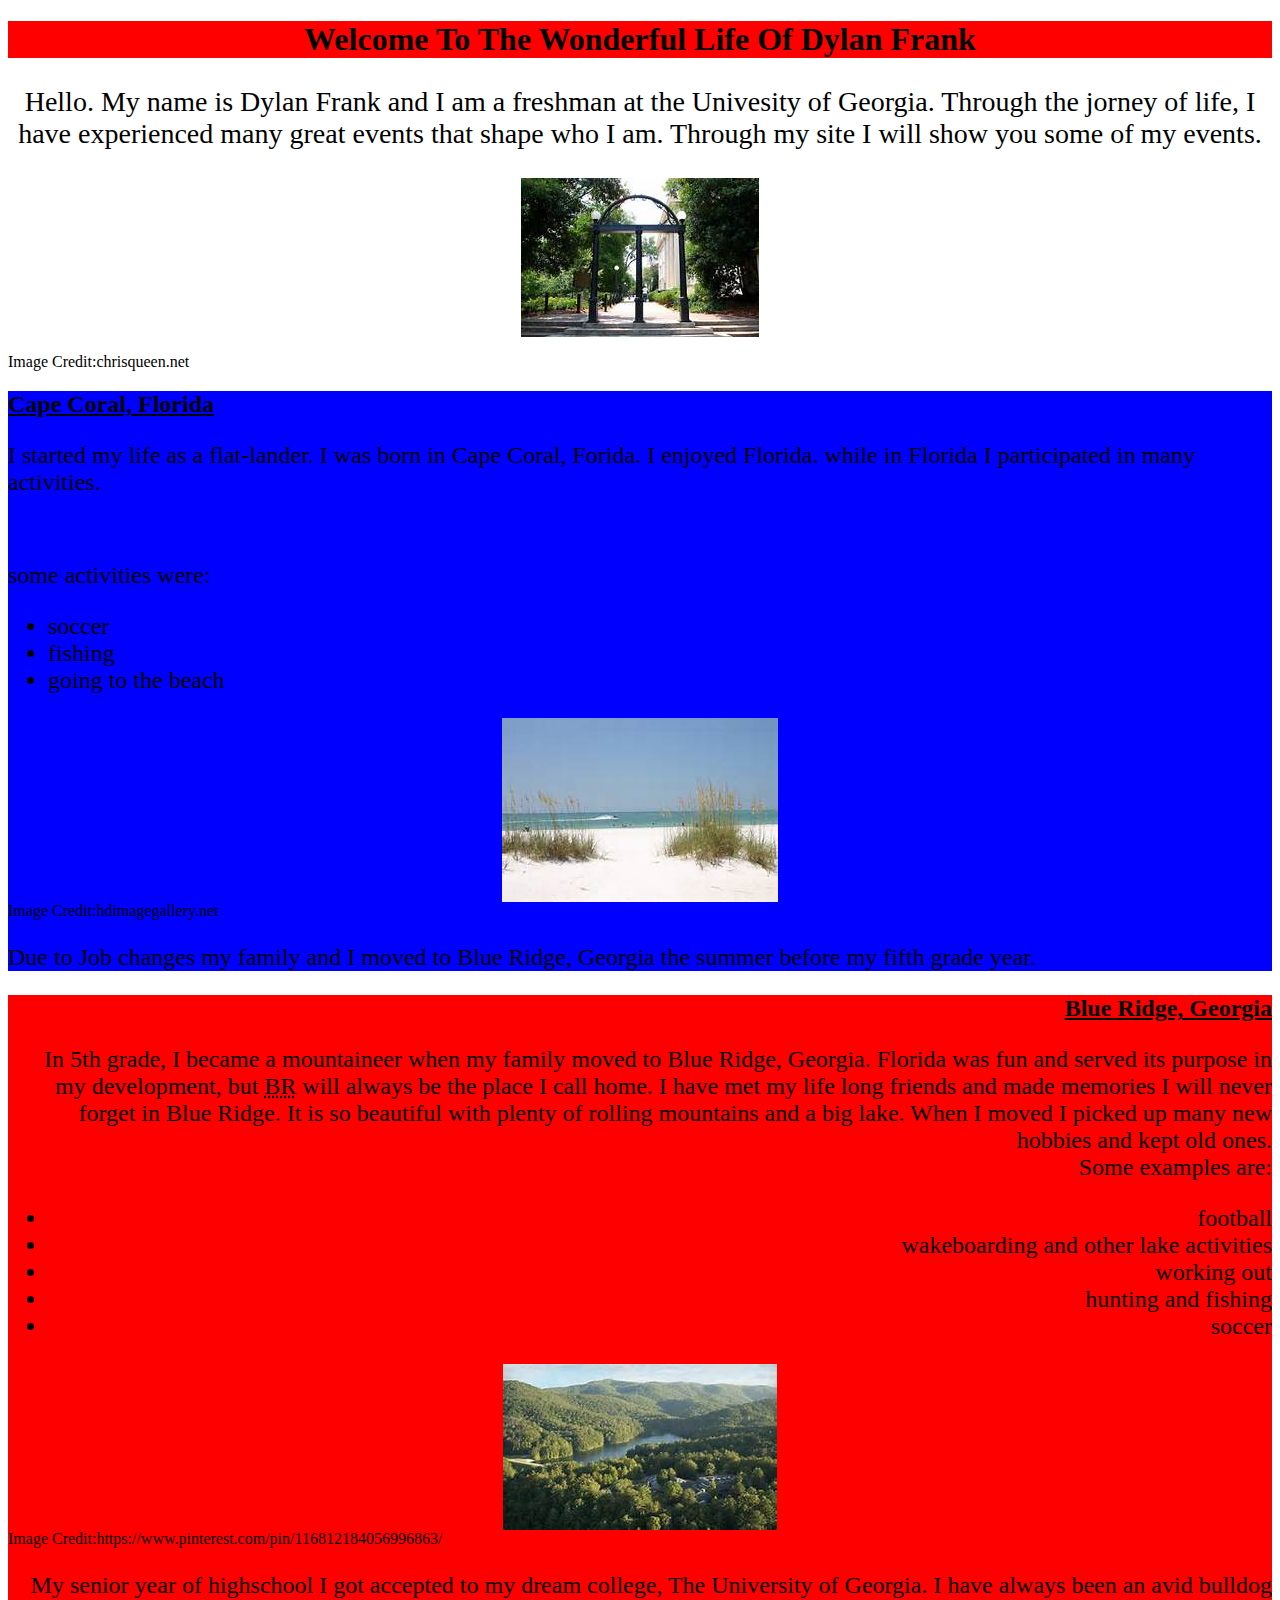
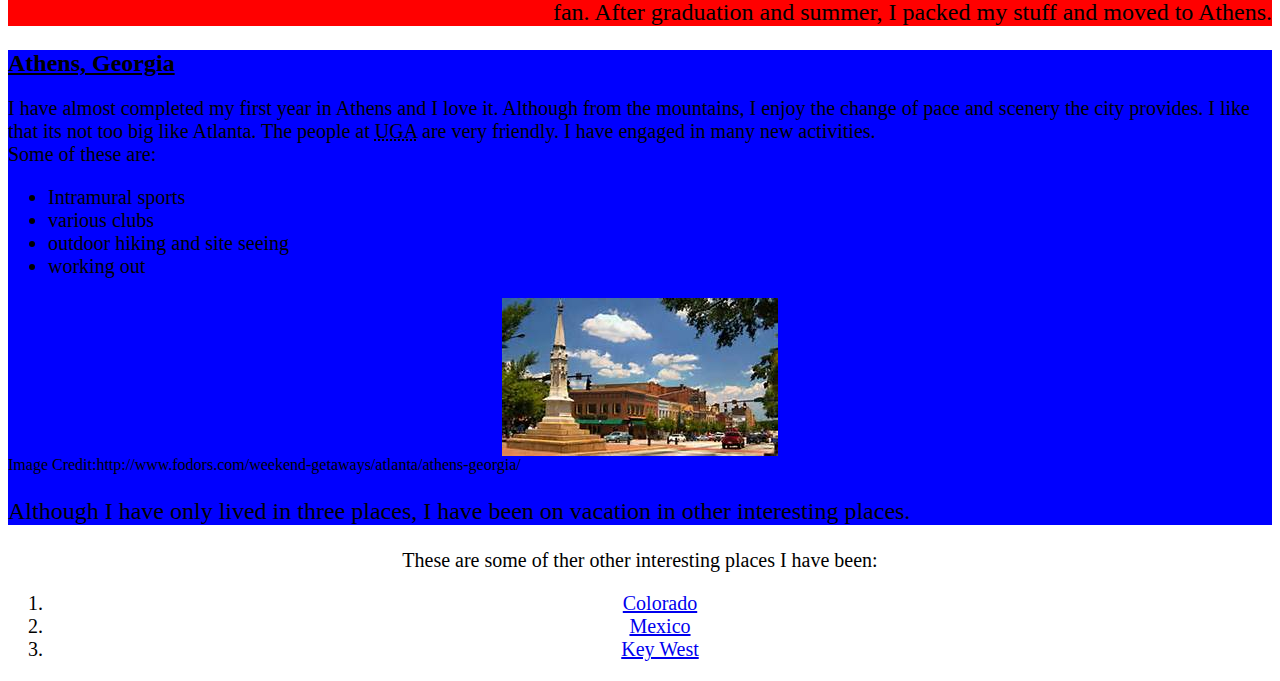
<file: index.html>
<!DOCTYPE HTML PUBLIC "-//W3C//DTD HTML 4.01//EN" "http://www.w3.org/TR/html4/strict.dtd">
<html>
	<head>
	<meta http-equiv="Content-Type" content="text/html; charset=utf-8">
	<title>My Webpage</title>
	<link REL="StyleSheet" HREF="style.css" TYPE="text/css">
	</head>
	<body>
	<h1 style="background-color:red">Welcome To The Wonderful Life Of Dylan Frank</h1>
	<p style="font-size:28px" class="center">Hello. My name is Dylan Frank and I am a freshman at the Univesity of Georgia. Through the jorney of life, I have experienced many great events that shape who I am. Through my site I will show you some of my events.
	</P>
	<p><img src="uga.jpg" alt="The Arch at the University of Georgia" class="center"></p>
	<div>Image Credit:chrisqueen.net</div>
	<div style="background-color:blue;">
	<h2 class="under">Cape Coral, Florida</h2>
	<p style="font-size:24px;">I started my life as a flat-lander. I was born in Cape Coral, Forida. I enjoyed Florida. while in Florida I participated in many activities.</P><br>
	<p style="font-size:24px;">some activities were:</p>
	<ul style="font-size:24px;">
	<li>soccer</li>
	<li>fishing</li>
	<li>going to the beach</li>
	</ul>
	<img src="capecoral.jpg" alt="The beach in Cape Coral" class="center"> Image Credit:hdimagegallery.net
	<p style="font-size:24px;">Due to Job changes my family and I moved to Blue Ridge, Georgia the summer before my fifth grade year.
	</p>
	</div>
	<div style="background-color:red;">
	<h2 style="text-align:right" class="under">Blue Ridge, Georgia</h2>
	<p style="font-size:24px;text-align:right">In 5th grade, I became a mountaineer when my family moved to Blue Ridge, Georgia. Florida was fun and served its purpose in my development, but <abbr title="Blue Ridge">BR</abbr> will always be the place I call home. I have met my life long friends and made memories I will never forget in Blue Ridge. It is so beautiful with plenty of rolling mountains and a big lake. When I moved I picked up many new hobbies and kept old ones.<br>
	Some examples are:
	<ul Style="font-size:24px;text-align:right;" class="center">
	<li>football</li>
	<li>wakeboarding and other lake activities</li>
	<li>working out</li>
	<li>hunting and fishing</li>
	<li>soccer</li>
	</ul>
	<img src="blueridge.jpg" alt="Blue Ridge Lake and mountains" class="center">Image Credit:https://www.pinterest.com/pin/116812184056996863/ 
	<p style="font-size:24px;text-align:right;">My senior year of highschool I got accepted to my dream college, The University of Georgia. I have always been an avid bulldog fan. After graduation and summer, I packed my stuff and moved to Athens.</p>
	</div>
	<div style="background-color:blue">
	<h2 class="under">Athens, Georgia</h2>
	<p style="font-size:20px;font-style:arial;">I have almost completed my first year in Athens and I love it. Although from the mountains, I enjoy the change of pace and scenery the city provides. I like that its not too big like Atlanta. The people at <acronym title="University Of Georgia">UGA</acronym> are very friendly. I have engaged in many new activities.<br>
	Some of these are:
	<ul style="font-size:20px;font-style:arial;">
	<li>Intramural sports</li>
	<li>various clubs</li>
	<li>outdoor hiking and site seeing</li>
	<li>working out</li>
	</ul>
	<img src="athens.jpg" alt="Downtown Athens" class="center"> Image Credit:http://www.fodors.com/weekend-getaways/atlanta/athens-georgia/
	<p style="font-size:24px;font-style:arial;">Although I have only lived in three places, I have been on vacation in other interesting places.</p>
	</div>
	<p style="font-size:20px;font-style:verdana;" class="center">These are some of ther other interesting places I have been:
	<ol style="font-size:20px;font-style:verdana;font-color:red;" class="center">
	<li class="center"><a href="Colorado.html">Colorado</a></li>
	<li class="center"><a href="Mexico.html">Mexico</a></li>
	<li class="center"><a href="Keywest.html">Key West</a></li>
	</ol>
	</body>
</html>
</file>
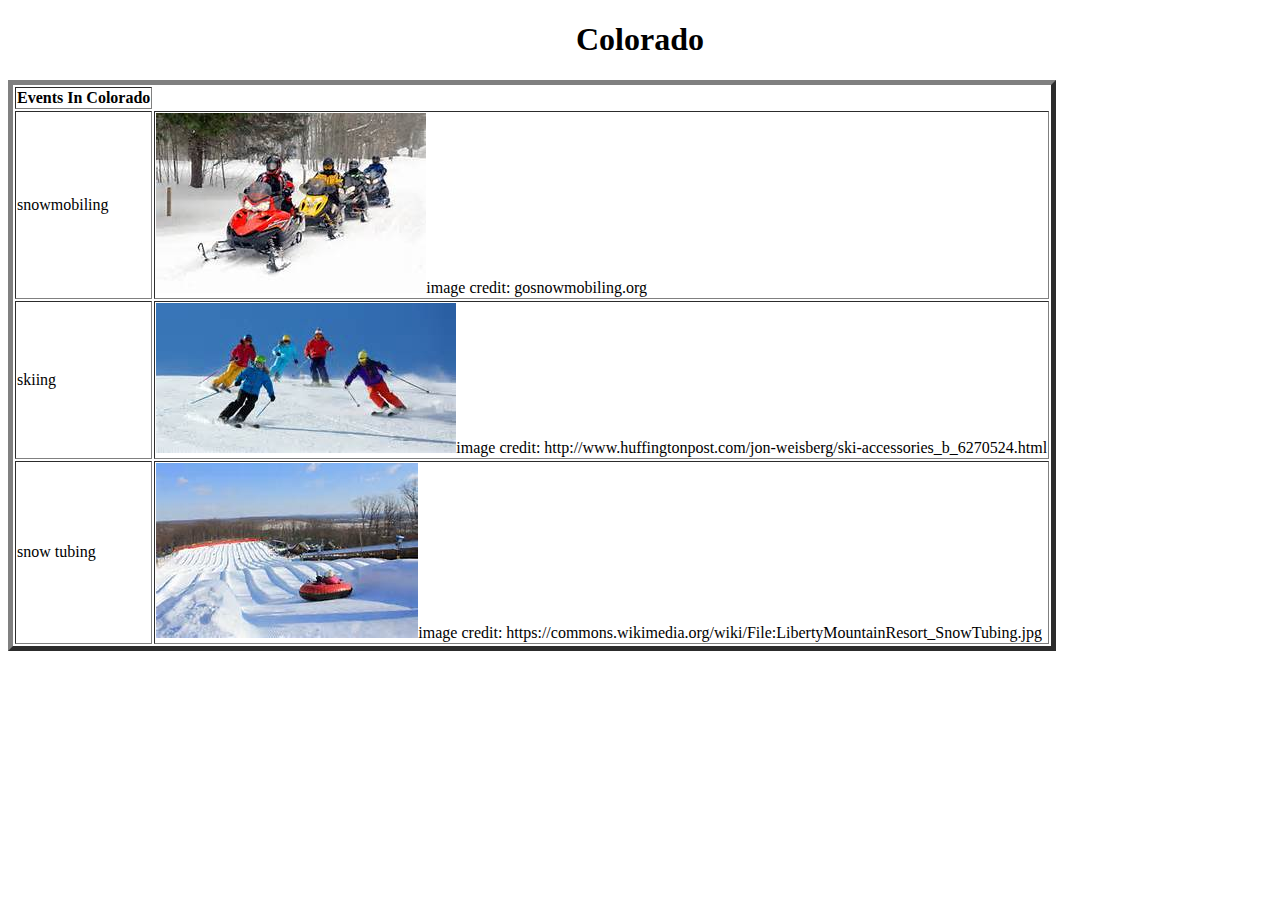
<file: Colorado.html>
<!DOCTYPE HTML PUBLIC "-//W3C//DTD HTML 4.01//EN" "http://www.w3.org/TR/html4/strict.dtd">
<html>
	<head>
	<meta http-equiv="Content-Type" content="text/html; charset=utf-8">
	<title>Colorado</title>
	<link REL="StyleSheet" HREF="style.css" TYPE="text/css">
	</head>
	<body>
	<h1>Colorado</h1>
	<table border="5" class="center">
	<tr>
	<th>Events In Colorado</th>
	</tr>
	<tr>
	<td>snowmobiling</td>
	<td><img src="snowmobiling.jpg" alt="snowmobiling in colorado">image credit: gosnowmobiling.org</td>
	</tr>
	<tr>
	<td>skiing</td>
	<td><img src="skiing.jpg" alt="skiing in colorado">image credit: http://www.huffingtonpost.com/jon-weisberg/ski-accessories_b_6270524.html</td>
	</tr>
	<tr>
	<td>snow tubing</td>
	<td><img src="tubing.jpg" alt="tubing in colorado">image credit: https://commons.wikimedia.org/wiki/File:LibertyMountainResort_SnowTubing.jpg</td>
	</tr>
</table>
</body>
</html>
</file>
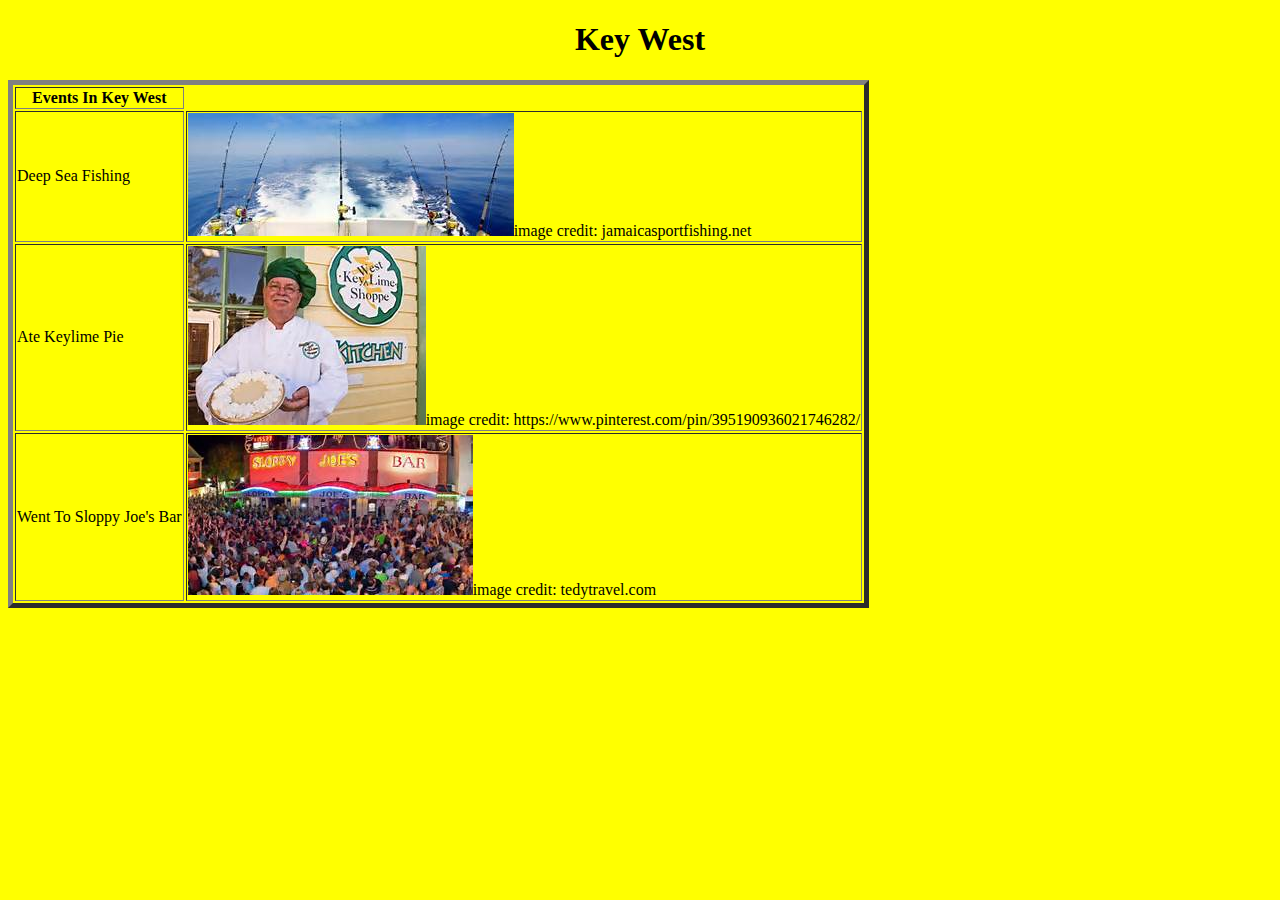
<file: Keywest.html>
<!DOCTYPE HTML PUBLIC "-//W3C//DTD HTML 4.01//EN" "http://www.w3.org/TR/html4/strict.dtd">
<html>
	<head>
	<meta http-equiv="Content-Type" content="text/html; charset=utf-8">
	<title>Key West</title>
	<link REL="StyleSheet" HREF="style.css" TYPE="text/css">
	</head>
	<body style="background-color:yellow">
	<h1>Key West</h1>
	<table border="5">
	<tr>
	<th>Events In Key West</th>
	</tr>
	<tr>
	<td>Deep Sea Fishing</td>
	<td><img src="fishing.jpg" alt="Went deep sea fishing">image credit: jamaicasportfishing.net</td>
	</tr>
	<tr>
	<td>Ate Keylime Pie</td>
	<td><img src="pie.jpg" alt="Ate keylime pie">image credit: https://www.pinterest.com/pin/395190936021746282/</td>
	</tr>
	<tr>
	<td>Went To Sloppy Joe's Bar</td>
	<td><img src="joes.jpg" alt="Ate sloppy joe's">image credit: tedytravel.com</td>
	</tr>
</table>
</body>
</html>
</file>
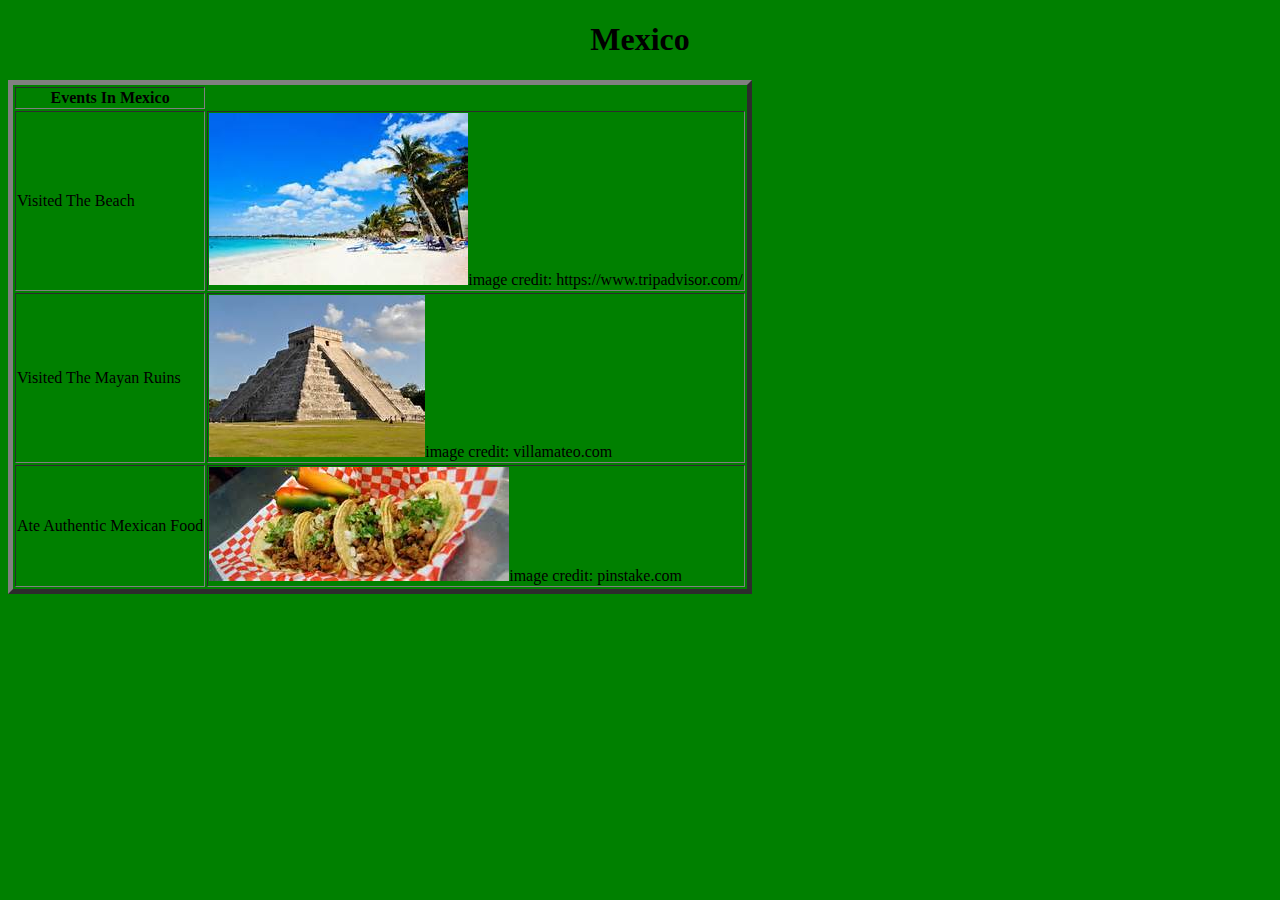
<file: Mexico.html>
<!DOCTYPE HTML PUBLIC "-//W3C//DTD HTML 4.01//EN" "http://www.w3.org/TR/html4/strict.dtd">
<html>
	<head>
	<meta http-equiv="Content-Type" content="text/html; charset=utf-8">
	<title>Mexico</title>
	<link REL="StyleSheet" HREF="style.css" TYPE="text/css">
	</head>
	<body style="background-color:green">
	<h1>Mexico</h1>
	<table border="5">
	<tr>
	<th>Events In Mexico</th>
	</tr>
	<tr>
	<td>Visited The Beach</td>
	<td><img src="beach.jpg" alt="Beach in Mexico">image credit: https://www.tripadvisor.com/</td>
	</tr>
	<tr>
	<td>Visited The Mayan Ruins</td>
	<td><img src="ruins.jpg" alt="Mayan Ruins">image credit: villamateo.com</td>
	</tr>
	<tr>
	<td>Ate Authentic Mexican Food</td>
	<td><img src="food.jpg" alt="Good Mexican food">image credit: pinstake.com</td>
	</tr>
</table>
</body>
</html>
</file>
<file: style.css>
h1{
text-align:center;
}

img.center {
  display: block;
  margin-left: auto;
  margin-right: auto;
} 

h2.under{
text-decoration:underline;
}

p.center {
text-align:center;
} 

li.center {
text-align:center;
}

ol.center {
text-align:center;
}

ul.center {
text-align:right;
}
</file>
